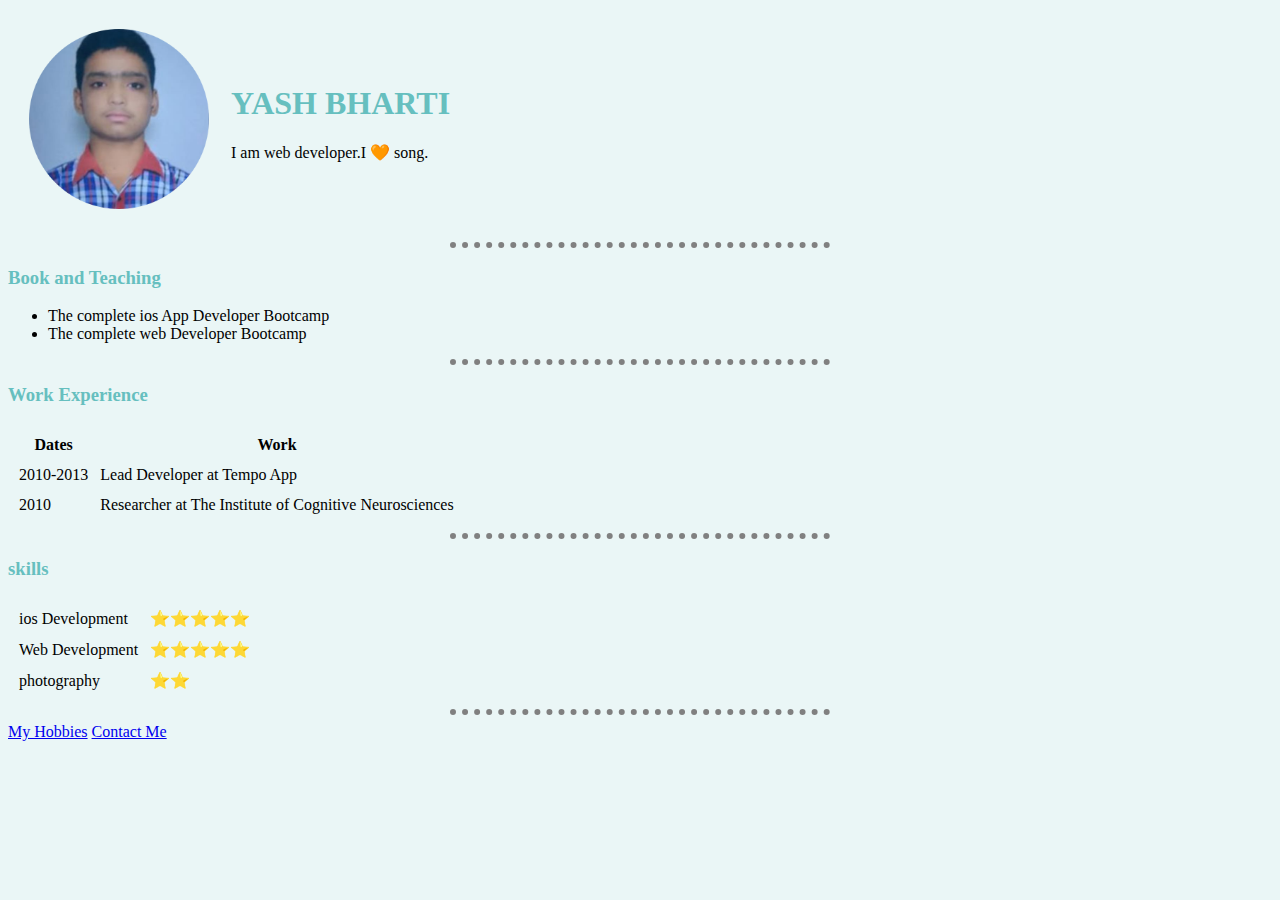
<file: index.html>
<!DOCTYPE html>
<html>
<head>
    <meta charset="UTF-8">
    <title>YASH BHARTI🔥</title>
    <link rel="stylesheet" href="styles.css">
    <link rel="icon" href="favicon.ico">
</head>
<body>
  <table cellspacing="20"> 
    <tr>
      <td><img src="images.png" Height="180pxl"></td>
      <td> <h1>YASH BHARTI</h1>
        <p>I am web developer.I 🧡 song.</p></td>
    </tr>
    </table>
  <hr>
  <h3>Book and Teaching</h3>
  <ul>
      <li>The complete ios App Developer Bootcamp</li>
      <li>The complete web Developer Bootcamp</li>
  </ul>
  <hr>
  <h3>Work Experience</h3>
  <table cellspacing="10">
    <thead>
      <tr>
        <th>Dates</th>
        <th>Work</th>
      </tr>
    </thead>
    <tbody>
      <tr>
        <td>2010-2013</td>
        <td>Lead Developer at Tempo App</td>
      </tr>
      <tr>
        <td>2010</td>
        <td>Researcher at The Institute of Cognitive Neurosciences</td>
      </tr>
    </tbody>
  </table>
  <hr>
  <h3>skills</h3>
        <table cellspacing="10">
          <tr>
            <td>ios Development</td>
            <td>⭐⭐⭐⭐⭐</td>
          </tr>
          <tr>
            <td>Web Development</td>
            <td>⭐⭐⭐⭐⭐</td>
          </tr>
          <tr>
            <td>photography</td>
            <td>⭐⭐</td>
          </tr>
        </table>
        <hr>
        <style>
        a:visited {
          color: blue;
          background-color: transparent;
          text-decoration: none;
        }
        </style>
  <a href="hobbies.html">My Hobbies</a>
  <a href="contact-me.html">Contact Me</a>
</body>
</html>
</file>
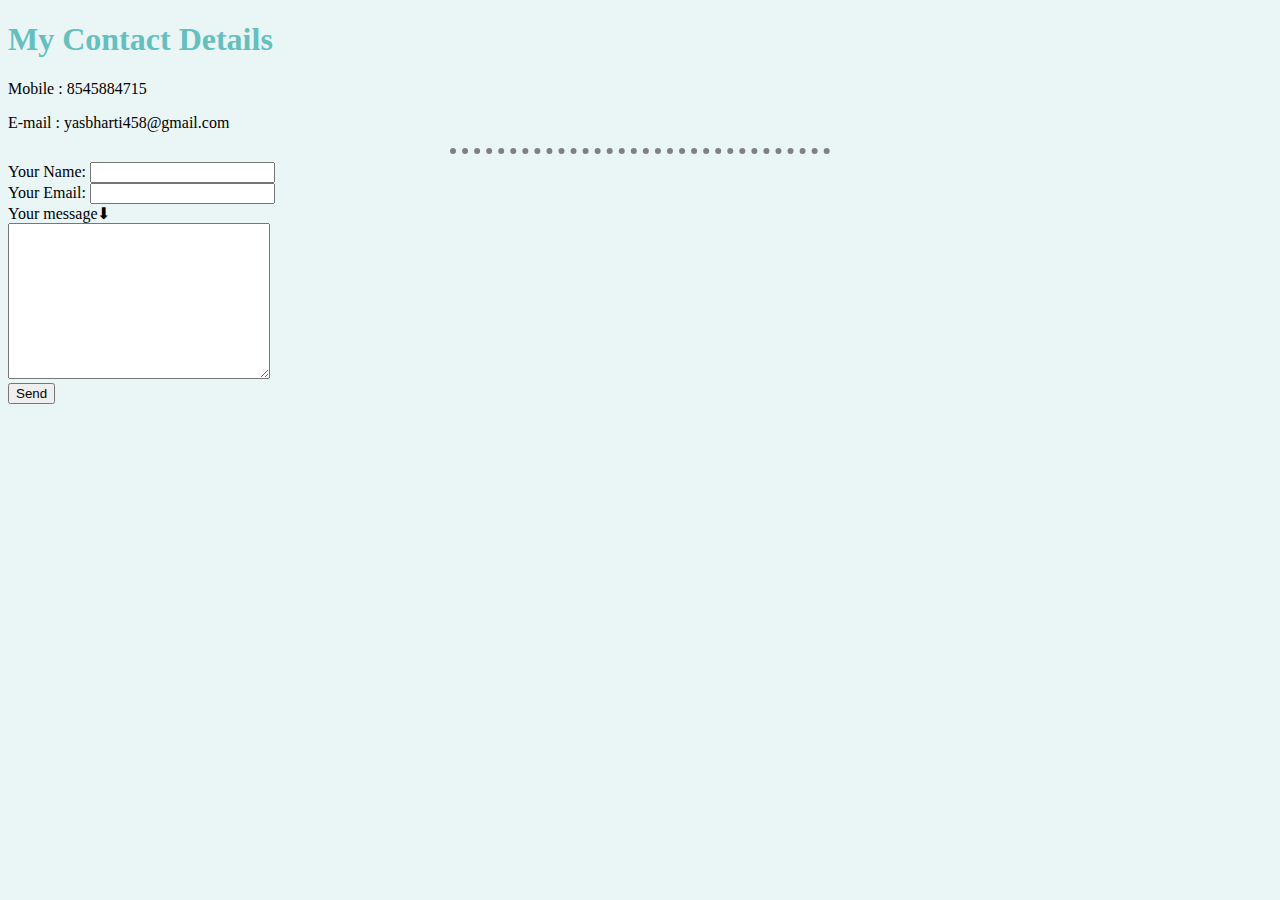
<file: contact-me.html>
<!DOCTYPE html>
<html>
<head>
    <meta charset="UTF-8">
    <title>Contact ME</title>
    <link rel="stylesheet" href="styles.css">
</head>
<body>
  <h1>My Contact Details</h1>
  <p>Mobile : 8545884715</p>  
  <p>E-mail : yasbharti458@gmail.com</p>
  <hr>
  <form action="mailto:yashbharti458@gmail.com"method="post" enctype="text/plain">
    <label>Your Name:</label>
    <input type="text" name="YourName" value=""><br>
    <label>Your Email:</label>
    <input type="email" name="YourEmail" value=""><br>
    <label>Your message⬇</label><br>
    <textarea name="YourMessage" rows="10" cols="30"></textarea><br>
    <input type="submit" value="Send">
  </form>
</body>
</html>
</file>
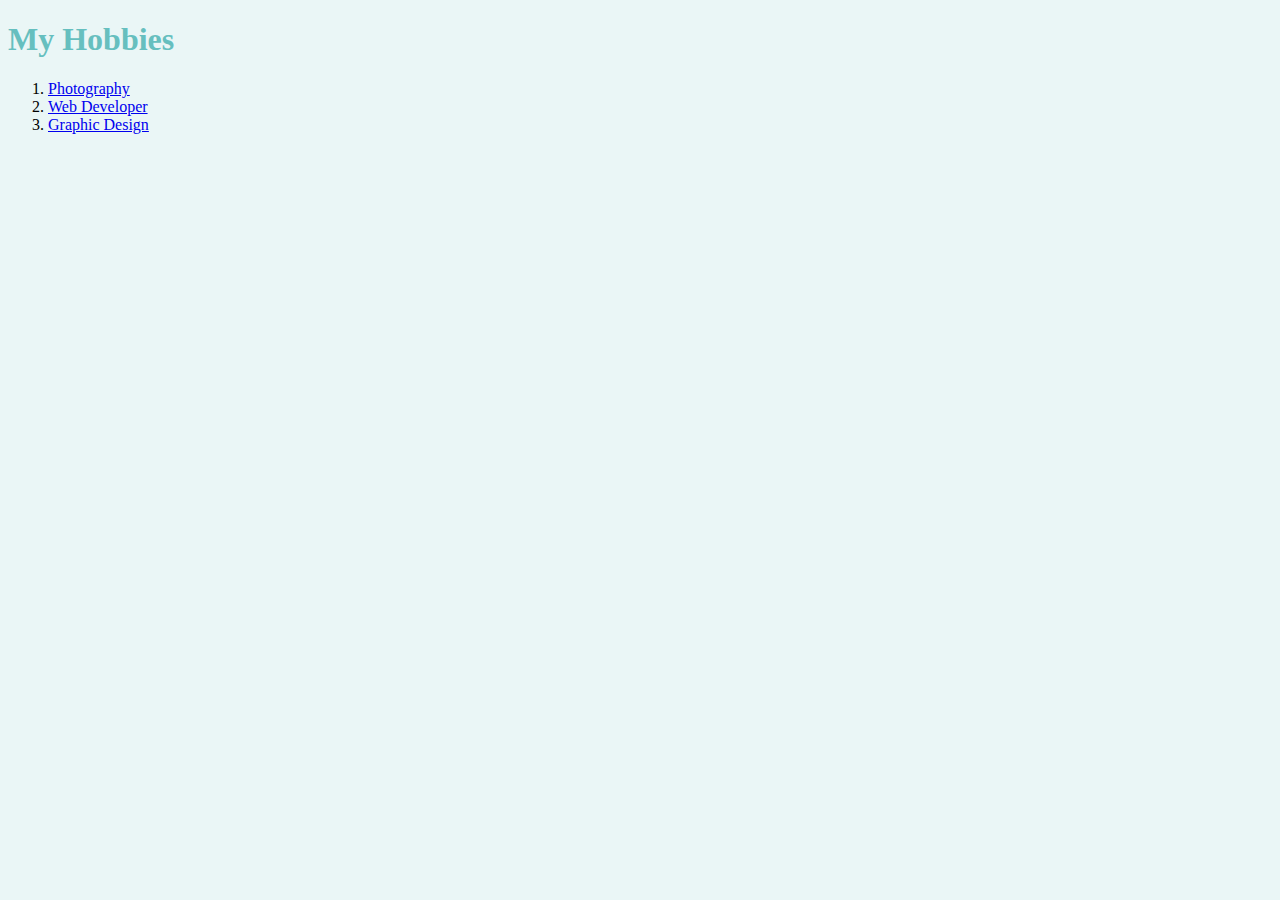
<file: hobbies.html>
<!DOCTYPE html>
<html>
<head>
    <meta charset="UTF-8">
    <title>My Hobbies</title>
    <link rel="stylesheet" href="styles.css">
    <h1>My Hobbies</h1>
    <style>
      a:visited {
        color: blue;
        background-color: transparent;
        text-decoration: none;
      }
      </style>
  <ol>
      <li><a href="https://www.amazon.in/ISEE-Posters-Pregnant-Decoration-Inches/dp/B088D4YDB6">Photography</a></li>
      <li><a href="https://www.wix.com/html5en/in-hiker-make?utm_source=google&utm_medium=cpc&utm_campaign=8841858448^89356253192&experiment_id=web%20developer^e^515982186654^&gclid=Cj0KCQiAzMGNBhCyARIsANpUkzOA50yIFTj5og_sKeNNijsVrCs95r0nx1Vb1VDpARHkPc7JstQ1W2waAmbUEALw_wcB">Web Developer</a></li>
      <li><a href="https://plus-exhibitionstands.com/free-exhibition-stand-design/?gclid=CjwKCAiA78aNBhAlEiwA7B76p-zJXTLb-zMF2-GtHfzimNVEWoNf9VR49-MCSsuQuSGvDz1ZjDDVlRoCZXIQAvD_BwE">Graphic Design</a></li>
  </ol>
</head>
<body>
    
</body>
</html>
</file>
<file: styles.css>
body{
    background-color: #eaf6f6;
} 

h1{
    color: #66bfbf;
}

h3{
    color: #66bfbf;
}
hr {
    border-style:none;
    border-top-style: dotted;
    border-color: grey;
    border-width: 6px;
    width: 30%;
}
</file>
